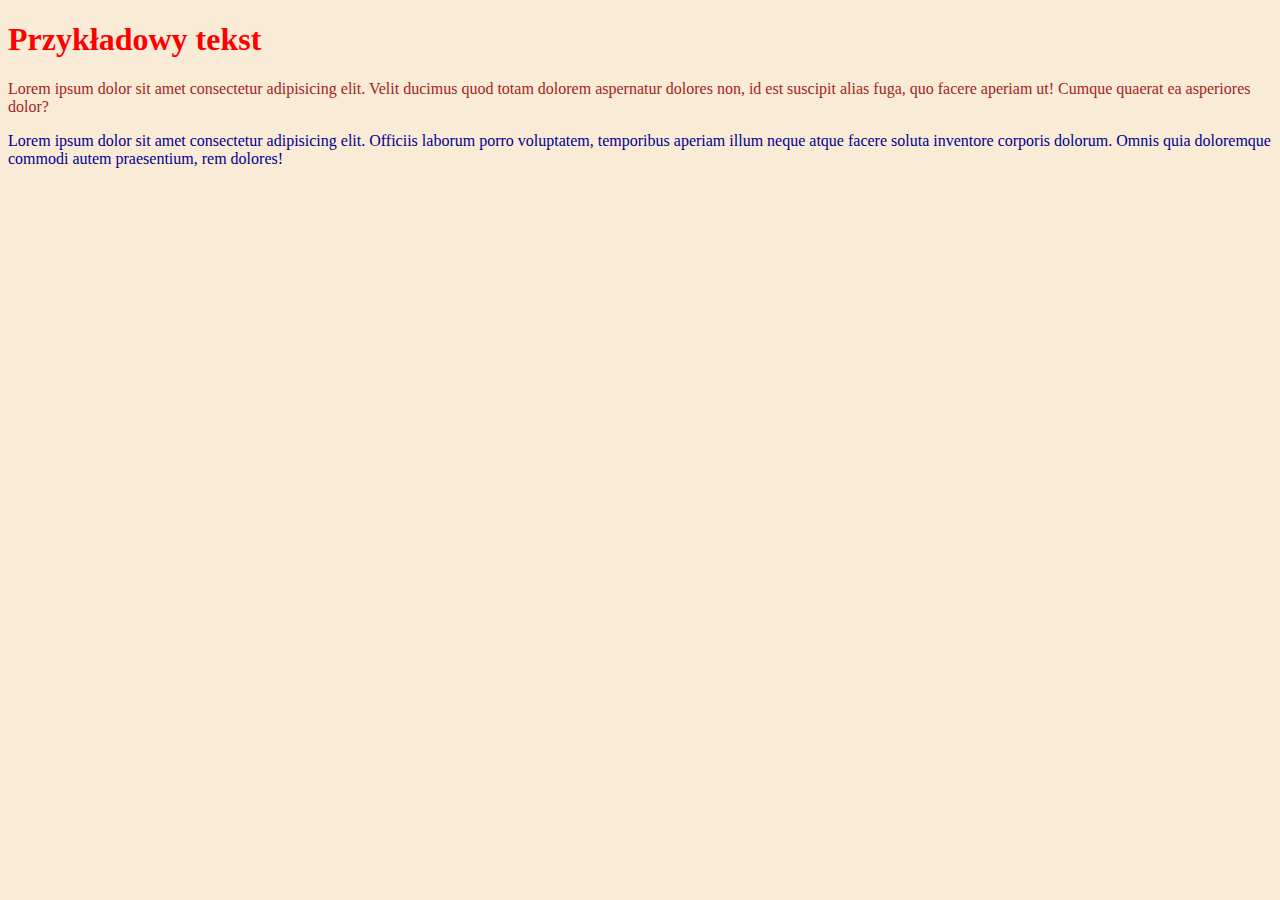
<file: css kolor/index.html>
<!DOCTYPE html>
<html lang="en">
<head>
    <meta charset="UTF-8">
    <meta http-equiv="X-UA-Compatible" content="IE=edge">
    <meta name="viewport" content="width=device-width, initial-scale=1.0">
    <title>Document</title>

    <link rel="stylesheet" href="style.css">
</head>
<body>
    
    <h1>Przykładowy tekst</h1>
    <p id="jeden">Lorem ipsum dolor sit amet consectetur adipisicing elit. Velit ducimus quod totam dolorem aspernatur dolores non, 
        id est suscipit alias fuga, quo facere aperiam ut! Cumque quaerat ea asperiores dolor?</p>
    <p id="dwa">Lorem ipsum dolor sit amet consectetur adipisicing elit. Officiis laborum porro voluptatem, 
        temporibus aperiam illum neque atque facere soluta inventore corporis dolorum. 
        Omnis quia doloremque commodi autem praesentium, rem dolores!</p>
    
</body>
</html>
</file>
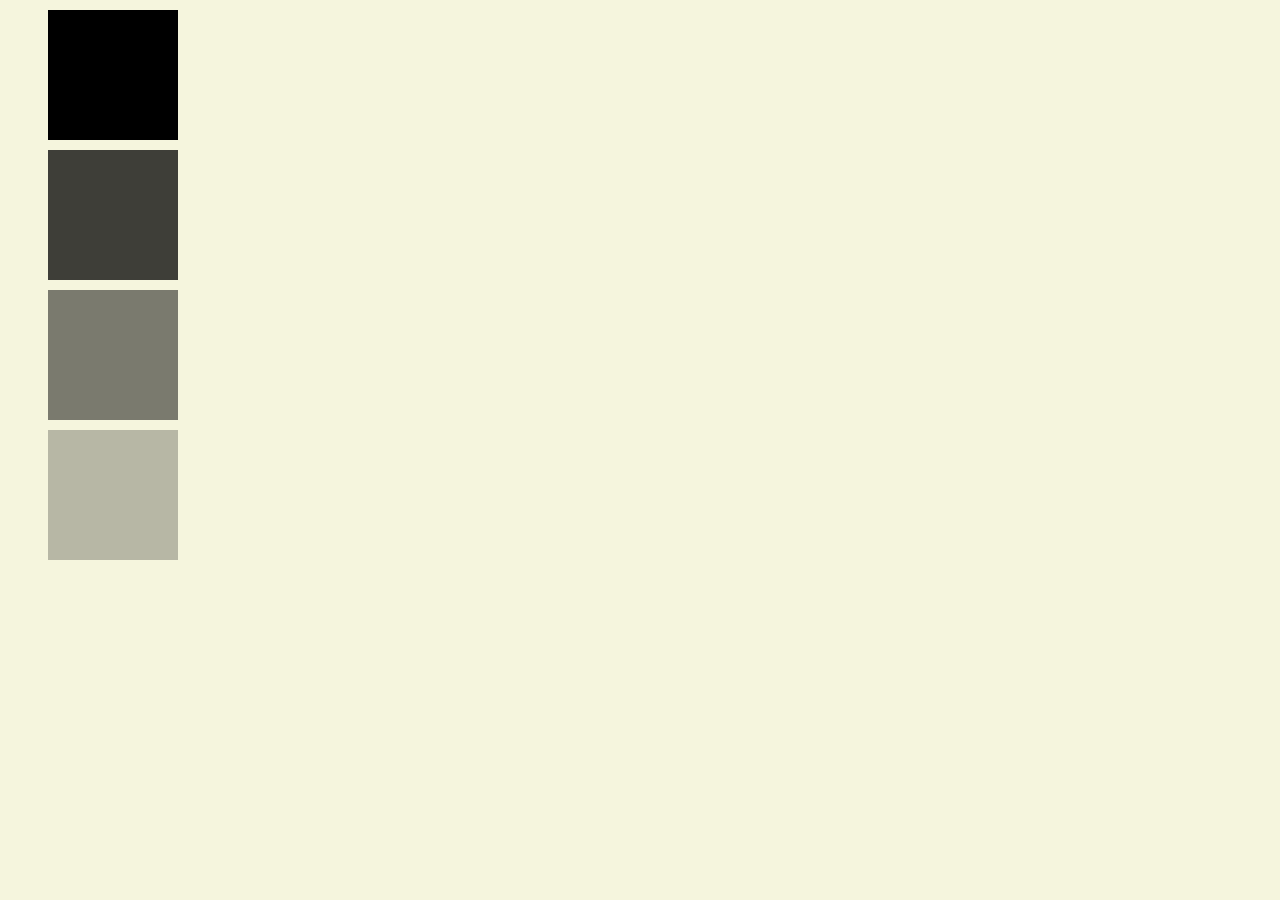
<file: css kwadratp/index.html>
<!DOCTYPE html>
<html lang="en">
<head>
    <meta charset="UTF-8">
    <meta http-equiv="X-UA-Compatible" content="IE=edge">
    <meta name="viewport" content="width=device-width, initial-scale=1.0">
    <title>Document</title>

    <link rel="stylesheet" href="style.css">
</head>
<body>
    <div class="square"></div>
    <div id="square1" class="square"></div>
    <div id="square2" class="square"></div>
    <div id="square3" class="square"></div>

</body>
</html>
</file>
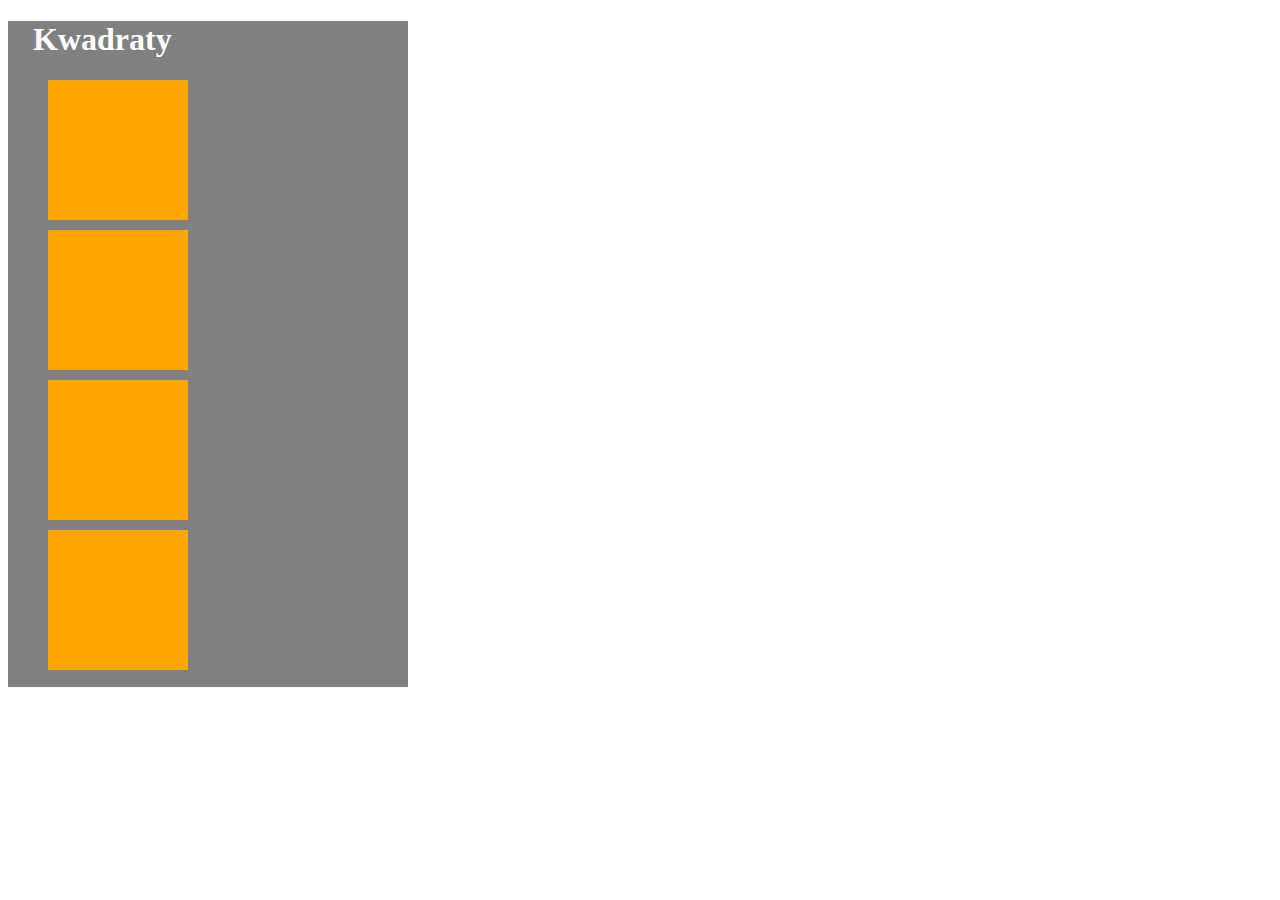
<file: css kwadraty/index.html>
<!DOCTYPE html>
<html lang="en">
<head>
    <meta charset="UTF-8">
    <meta http-equiv="X-UA-Compatible" content="IE=edge">
    <meta name="viewport" content="width=device-width, initial-scale=1.0">
    <title>Document</title>

    <link rel="stylesheet" href="style.css">
</head>
<body>
<header>
    <h1> Kwadraty  </h1> 
        <div class="kwadrat"></div>
        <div class="kwadrat"></div>
        <div class="kwadrat"></div>
        <div class="kwadrat"></div>
</header>
    
</body>
</html>
</file>
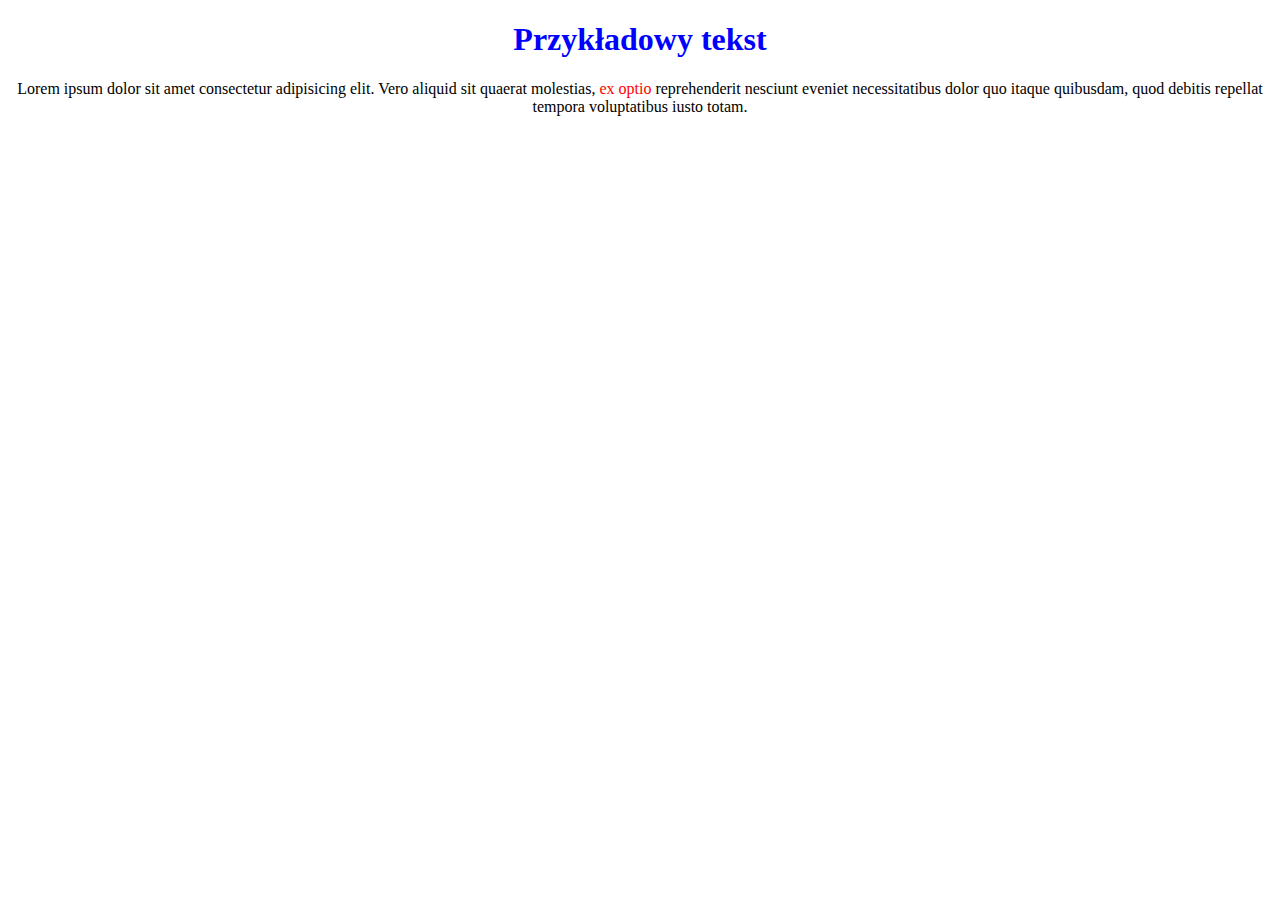
<file: css tekst/index.html>
<!DOCTYPE html>
<html lang="en">
<head>
    <meta charset="UTF-8">
    <meta http-equiv="X-UA-Compatible" content="IE=edge">
    <meta name="viewport" content="width=device-width, initial-scale=1.0">
    <title>Document</title>

    <link rel="stylesheet" href="style.css">
</head>
<body>
    <h1>Przykładowy tekst</h1>
    <p>Lorem ipsum dolor sit amet consectetur adipisicing elit. 
    Vero aliquid sit quaerat molestias, <span>ex optio</span> reprehenderit nesciunt eveniet necessitatibus dolor quo itaque quibusdam, 
    quod debitis repellat tempora voluptatibus iusto totam.</p>
</body>
</html>
</file>
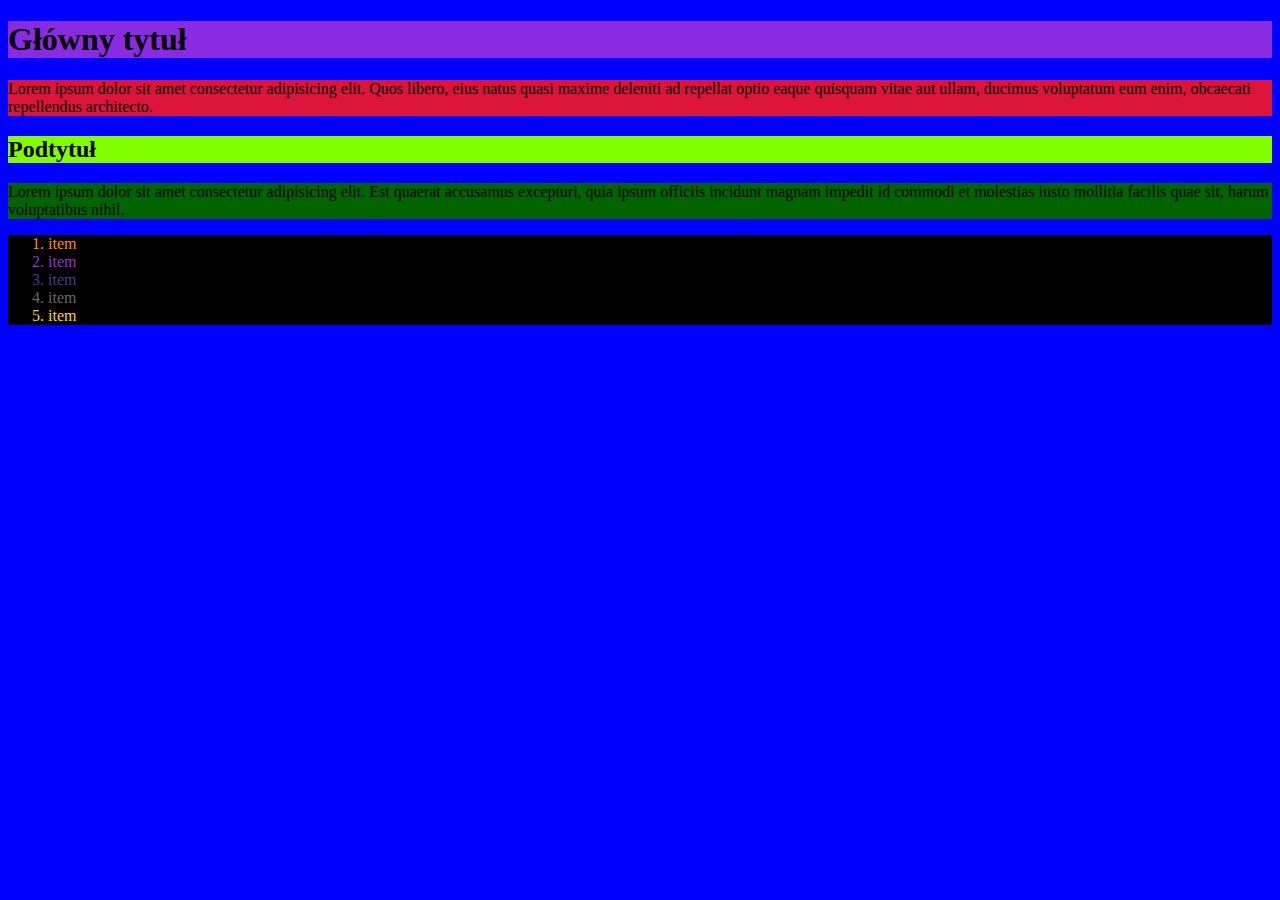
<file: kolorytla/index.html>
<!DOCTYPE html>
<html lang="en">
<head>
    <meta charset="UTF-8">
    <meta http-equiv="X-UA-Compatible" content="IE=edge">
    <meta name="viewport" content="width=device-width, initial-scale=1.0">
    <title>Document</title>

    <link rel="stylesheet" href="style.css">
</head>
<body>
    <section>
    <h1>Główny tytuł</h1>
    <p id="pjeden">Lorem ipsum dolor sit amet consectetur adipisicing elit. 
        Quos libero, eius natus quasi maxime deleniti ad repellat optio eaque quisquam vitae aut ullam, ducimus voluptatum eum enim, obcaecati repellendus architecto.</p>
    <h2>Podtytuł</h2>
    <p id="pdwa">Lorem ipsum dolor sit amet consectetur adipisicing elit. Est quaerat accusamus excepturi, 
        quia ipsum officiis incidunt magnam impedit id commodi et molestias iusto mollitia facilis quae sit, harum voluptatibus nihil.</p>
        <ol>
            <li id="jeden">item</li>
            <li id="dwa">item</li>
            <li id="trzy">item</li>
            <li id="cztery">item</li>
            <li id="piec">item</li>
        </ol>
    </section>
</body>
</html>
</file>
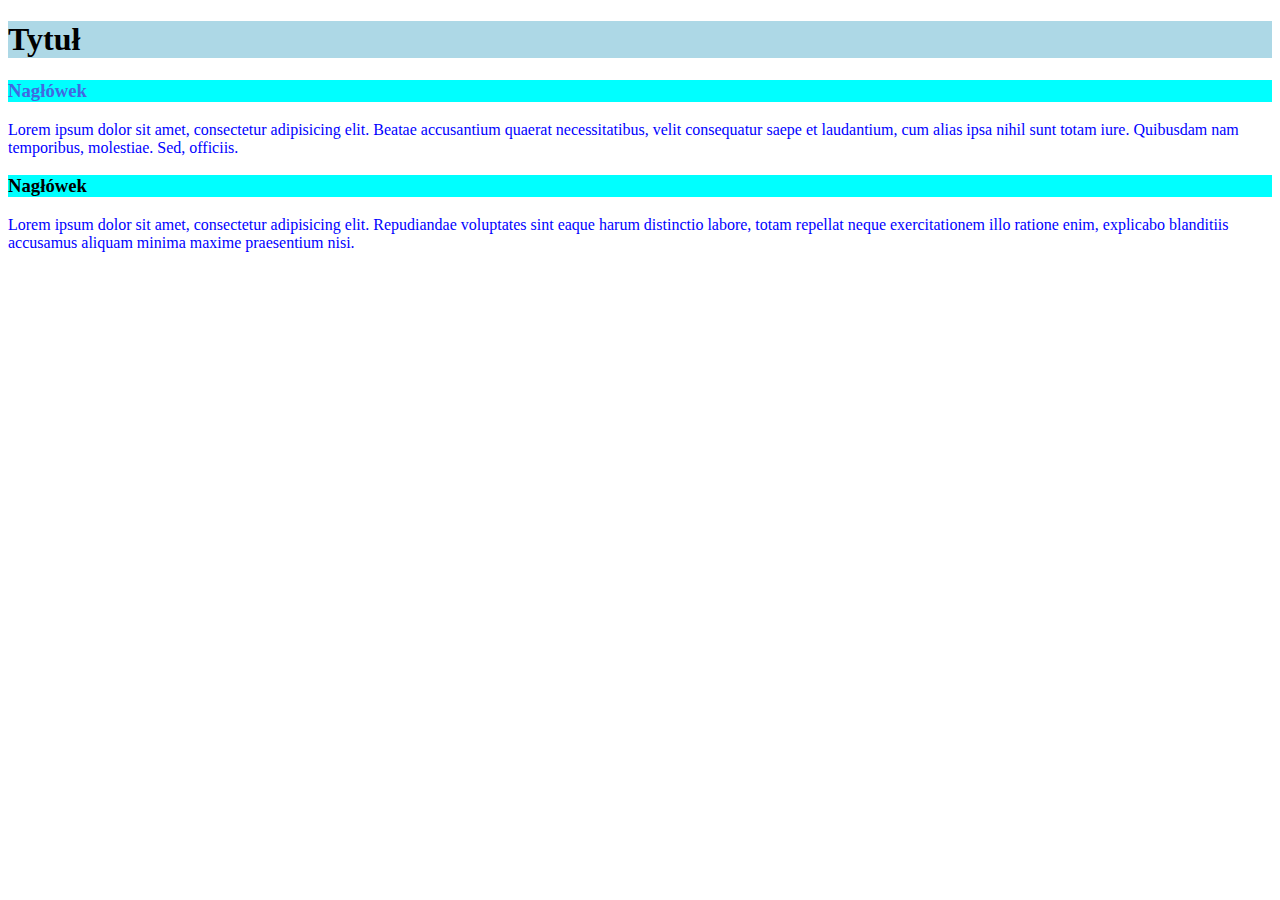
<file: selektory/index.html>
<!DOCTYPE html>
<html lang="en">
<head>
    <meta charset="UTF-8">
    <meta http-equiv="X-UA-Compatible" content="IE=edge">
    <meta name="viewport" content="width=device-width, initial-scale=1.0">
    <title>Document</title>

    <link rel="stylesheet" href="style.css">
</head>
<body>
    <h1>Tytuł</h1>
    <h3>Nagłówek</h3>
    <p>Lorem ipsum dolor sit amet, consectetur adipisicing elit. Beatae accusantium quaerat necessitatibus, 
        velit consequatur saepe et laudantium, cum alias ipsa nihil sunt totam iure. Quibusdam nam temporibus, molestiae. Sed, officiis.</p>
    <h3>Nagłówek</h3>
    <p>Lorem ipsum dolor sit amet, consectetur adipisicing elit. Repudiandae voluptates 
        sint eaque harum distinctio labore, totam repellat neque exercitationem illo ratione enim, explicabo blanditiis accusamus aliquam minima maxime praesentium nisi.</p>
</body>
</html>
</file>
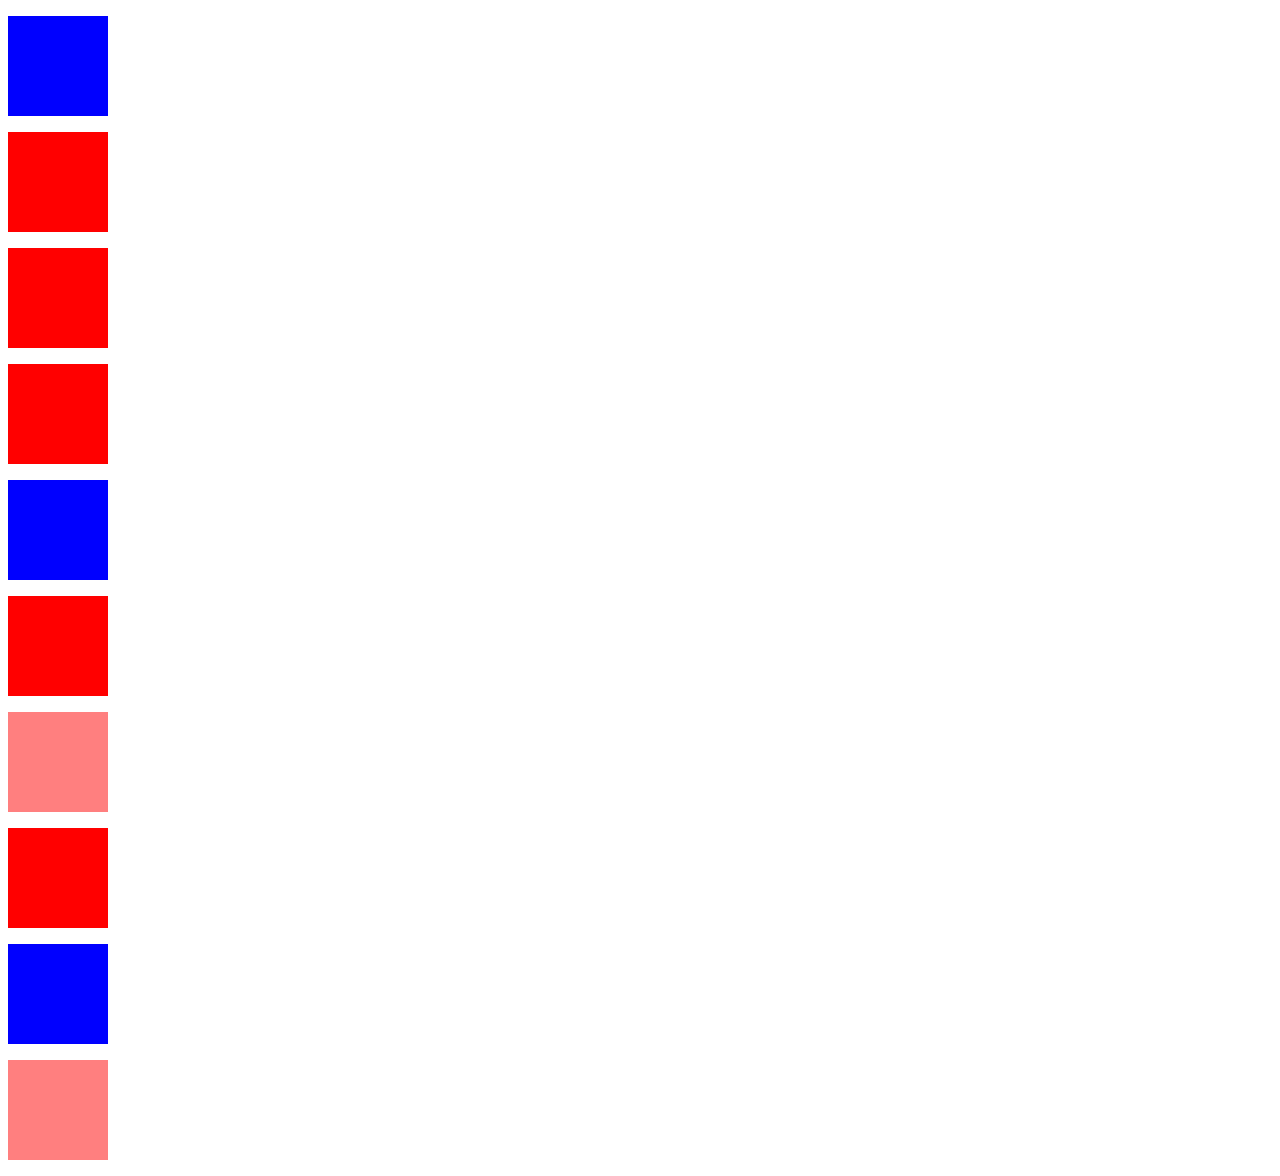
<file: wybrane/index.html>
<!DOCTYPE html>
<html lang="en">
<head>
    <meta charset="UTF-8">
    <meta http-equiv="X-UA-Compatible" content="IE=edge">
    <meta name="viewport" content="width=device-width, initial-scale=1.0">
    <title>Document</title>

    <link rel="stylesheet" href="style.css">
</head>
<body>
    <p class="ps"></p>
    <p></p>
    <p></p>
    <p></p>
    <p class="ps"></p>
    <p></p>
    <p class="sp"></p>
    <p></p>
    <p class="ps"></p>
    <p class="sp"></p>
</body>
</html>
</file>
<file: css kolor/style.css>
h1{
    color: #ff0000;
    
}

#jeden{
    color: #a42423;
   
}

#dwa{
    color: #00008f;
    
}
body{
    background-color:  #faebd6;
}
</file>
<file: css kwadratp/style.css>
body {
    background-color: #f5f5dd;
}

.square {
    width: 130px;
    height: 130px;
    background-color:rgba(0, 0, 0,  100%);
    margin: 10px;
    margin-left: 40px;
}

#square1 {
    background-color: rgba(0, 0, 0, 75%);
}

#square2 {
    background-color: rgba(0, 0, 0, 50%);
}

#square3 {
    background-color: rgba(0, 0, 0, 25%);
}
</file>
<file: css kwadraty/style.css>
header{
    color:white;
    background-color: #808080;
    width: 400px;
    height: 666px;
  
}
.kwadrat{
    width: 140px;
	height: 140px;
	background-color: #fea500;
	margin: 10px;
    margin-left: 40px;
      }

h1{
    margin-left: 25px;
}
</file>
<file: css tekst/style.css>
h1{
    color: #0000ff;
    text-align: center;
}
p{
    text-align: center;
}
p > span {
    color: #ff0000;
}
</file>
<file: kolorytla/style.css>
body{
    background-color: blue;
}
section > h1{
    background-color: blueviolet;
}
section > h2{
    background-color: chartreuse;
}
section > #pjeden{
    background-color: crimson;
}
section > #pdwa{
    background-color: darkgreen;
}
ol{
    background-color: black;
}
#jeden{
    color: darkorange;
}
#dwa{
    color: darkorchid;
}
#trzy{
   color: darkslateblue;
}
#cztery{
    color: dimgrey;
}
#piec{
    color: gold;
}
</file>
<file: selektory/style.css>
p {
    color: blue;
}

h1 {
    background-color: lightblue;
}

h3 {
    background-color: aqua;
}

h1 + h3 {
    color: royalblue;
}
</file>
<file: wybrane/style.css>
p{
    height: 100px;
    width: 100px;
    background-color: red;
}
.ps{
    background-color: blue;
}
.sp{
    opacity: 0.5;
}
</file>
